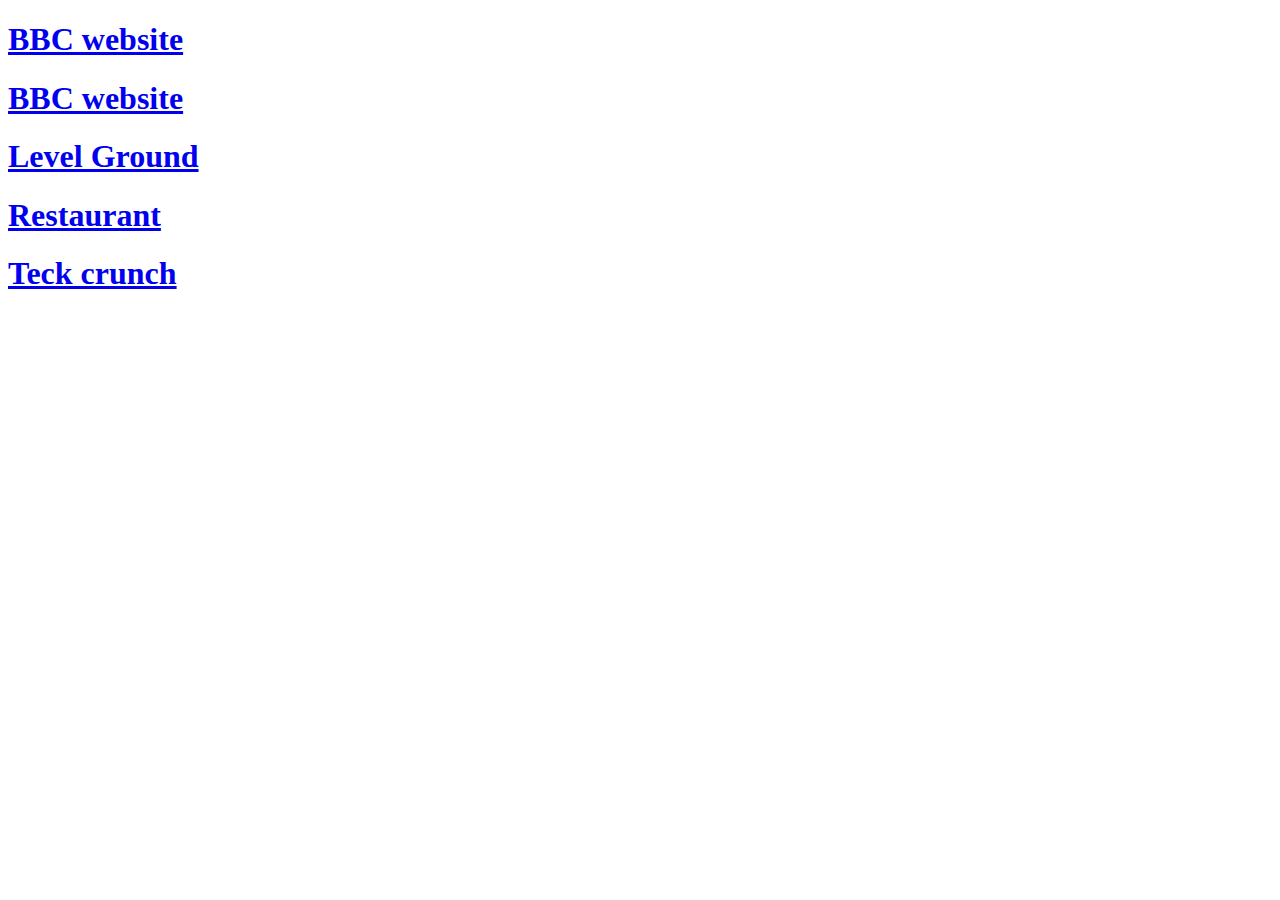
<file: index.html>
<!DOCTYPE html>
<html lang="en">
<head>
    <meta charset="UTF-8">
    <meta name="viewport" content="width=device-width, initial-scale=1.0">
    <title>100 Devs HWs</title>
</head>
<body>
    <h1>
        <a href="./bbc/index.html">BBC website</a>
    </h1>
    <h1>
        <a href="./class-8-11/khan Academy/index.html">BBC website</a>
    </h1>
    <h1>
        <a href="./class-8-11/level-ground/index.html">Level Ground</a>
    </h1>
    <h1>
        <a href="./class-8-11/restuarant/index.html">Restaurant</a>
    </h1>
    <h1>
        <a href="./class-8-11/tech crunch/index.html">Teck crunch</a>
    </h1>
</body>

</html>
</file>
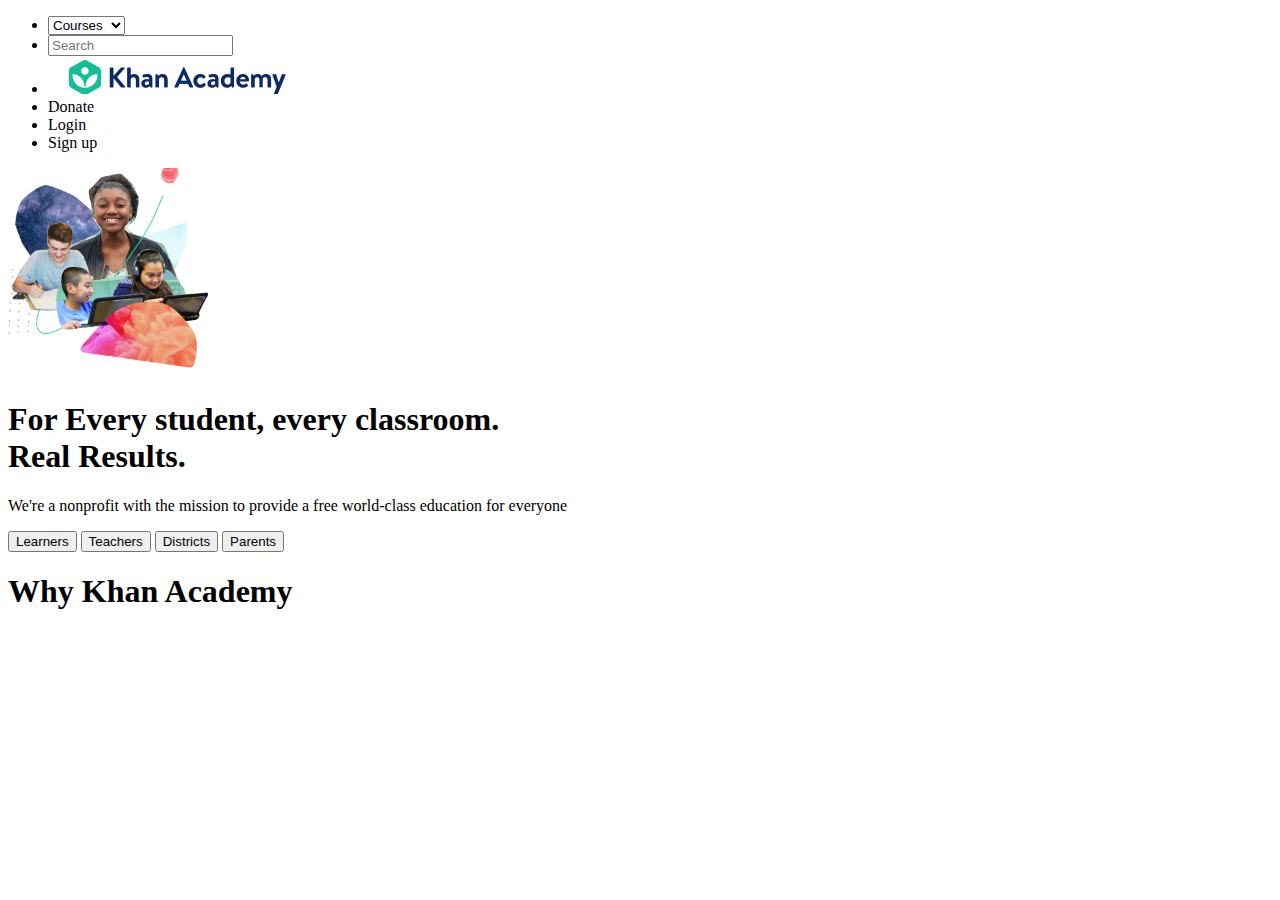
<file: HW3/khan academy/index.html>
<!DOCTYPE html>
<html lang="en">

<head>
    <meta charset="UTF-8">
    <meta name="viewport" content="width=device-width, initial-scale=1.0">
    <title>Khan Academy</title>
    <style>
    </style>
</head>

<body>
    <nav>
        <ul>
            <li>
                <select name="Categories" id="categories">
                    <option value="Courses">Courses</option>
                    <option value="Teachers">Teachers</option>
                    <option value="Students">Students</option>
                </select>
            </li>
            <li>
                <input type="text" placeholder="Search">
            </li>
            <li>
                <img src="logo.png" alt="">
            </li>
            <li>
                Donate
            </li>
            <li>
                Login
            </li>
            <li>
                Sign up
            </li>
        </ul>
    </nav>

        <main>

            <head>
                <img src="image.png" width="200" alt="">

                <h1>
                    For Every student, every classroom. <br>
                    Real Results.
                </h1>
                <p>
                    We're a nonprofit with the mission to 
                    provide a free world-class education for everyone
                </p>
                <button>Learners</button>
                <button>Teachers</button>
                <button>Districts</button>
                <button>Parents</button>
            </head>
        </main>

        <footer>
            <h1>
                Why Khan Academy
            </h1>
        </footer>
    
</body>

</html>
</file>
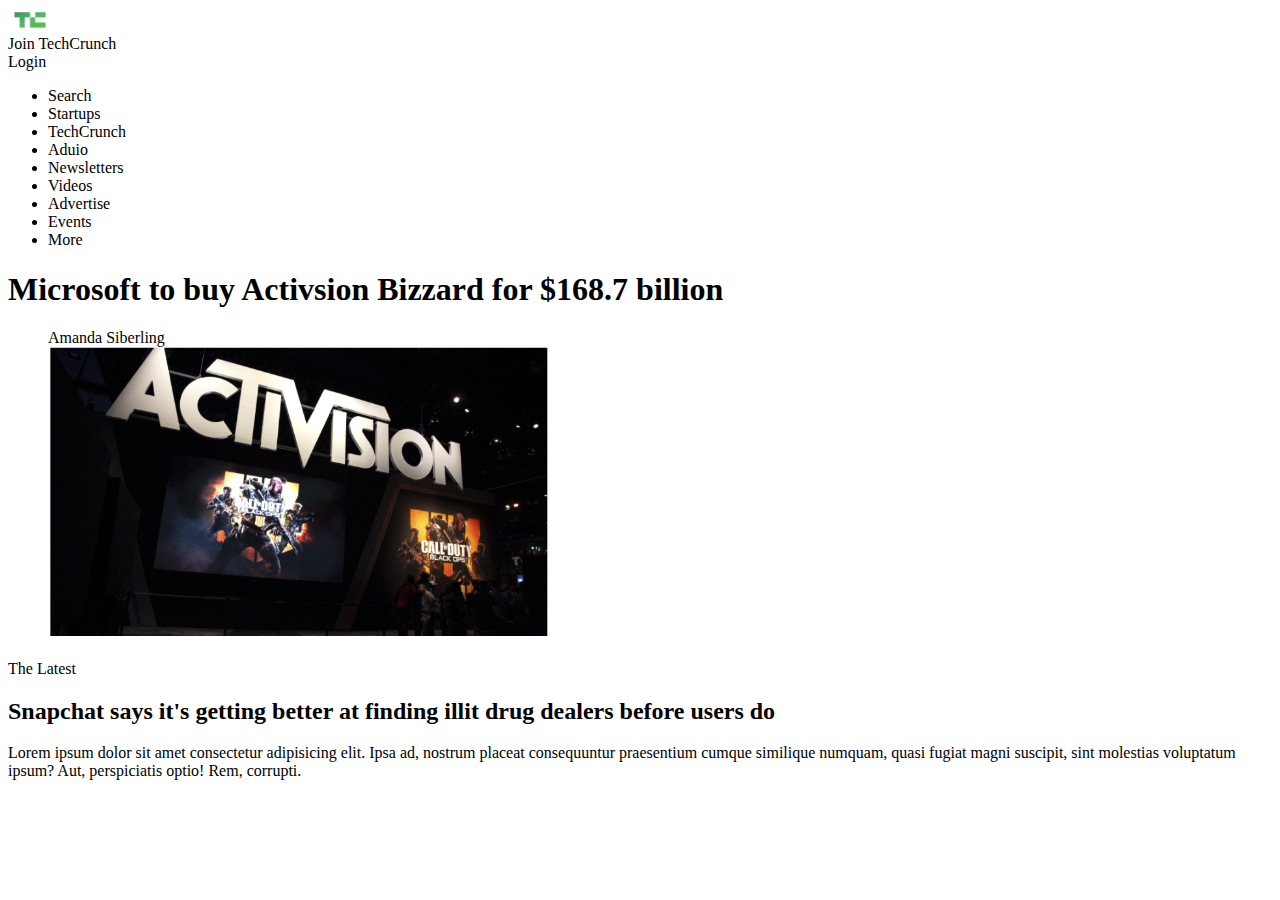
<file: HW3/tech-crunch/index.html>
<!DOCTYPE html>
<html lang="en">

<head>
    <meta charset="UTF-8">
    <meta name="viewport" content="width=device-width, initial-scale=1.0">
    <title>Tech Crunch</title>
</head>

<body>

    <aside>
        <div class="logo">
            <img src="logo.png" width="50" alt="">
            <div>Join TechCrunch</div>
        </div>
        <div>
            Login
        </div>
        <ul>
            <li>Search</li>
            <li>Startups</li>
            <li>TechCrunch</li>
            <li>Aduio</li>
            <li>Newsletters</li>
            <li>Videos</li>
            <li>Advertise</li>
            <li>Events</li>
            <li>More</li>
        </ul>
    </aside>


    <main>
        <header>
            <h1>Microsoft to buy Activsion Bizzard for $168.7 billion</h1>
        </header>
        <figure>
            <figcaption>
                Amanda Siberling
            </figcaption>
            <img src="main.png" width="500" alt="">
        </figure>
    </main>

    <section>
        <div>The Latest</div>
        <div class="latest1">
            <span>
                <h2>
                    Snapchat says it's getting better
                    at finding illit drug dealers before users do
                </h2>
            </span>
            <span>
                Lorem ipsum dolor sit amet consectetur adipisicing elit. Ipsa ad, nostrum placeat consequuntur
                    praesentium cumque similique numquam, quasi fugiat magni suscipit, sint molestias voluptatum ipsum?
                    Aut, perspiciatis optio! Rem, corrupti.
            </span>
        </div>
    </section>

</body>

</html>
</file>
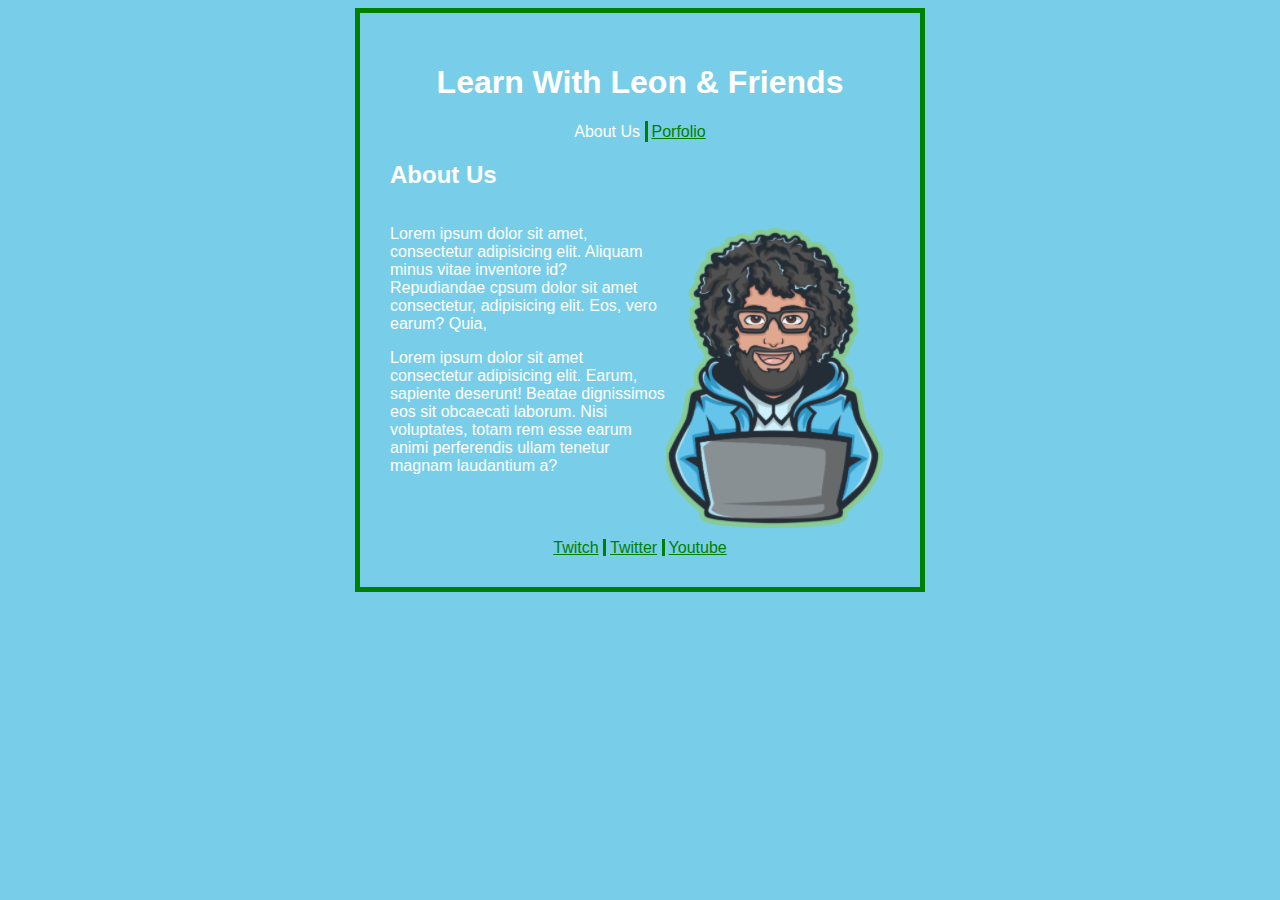
<file: HW4&5/site-lab/index.html>
<!DOCTYPE html>
<html lang="en">

<head>
    <meta charset="UTF-8">
    <meta name="viewport" content="width=device-width, initial-scale=1.0">
    <title>Learn with Leon</title>
    <link rel="stylesheet" href="style.css">
   
</head>

<body>
    <div class="frame">
        <h1>
            Learn with Leon & Friends
        </h1>
        <div class="navs">
            <a href="#">About Us</a>
            <a href="#">Porfolio</a>
        </div>
        <h2>
            About Us
        </h2>
        <div class="main-container">
            <div class="paragraphs">
                <p>
                    Lorem ipsum dolor sit amet, consectetur adipisicing elit. Aliquam minus vitae inventore id?
                    Repudiandae
                    cpsum dolor sit amet consectetur, adipisicing elit. Eos, vero earum? Quia,
                    <br>
                </p>
                <p>
                    Lorem ipsum dolor sit amet consectetur adipisicing elit. Earum, sapiente deserunt! Beatae
                    dignissimos eos sit obcaecati laborum. Nisi voluptates, totam rem esse earum animi perferendis ullam
                    tenetur magnam laudantium a?
                </p>
            </div>
            <img src="leon.png" alt="">
        </div>

        <footer>

            <a href="#">Twitch</a>
            <a href="#">Twitter</a>
            <a href="#">Youtube</a>

        </footer>
    </div>

</body>

</html>
</file>
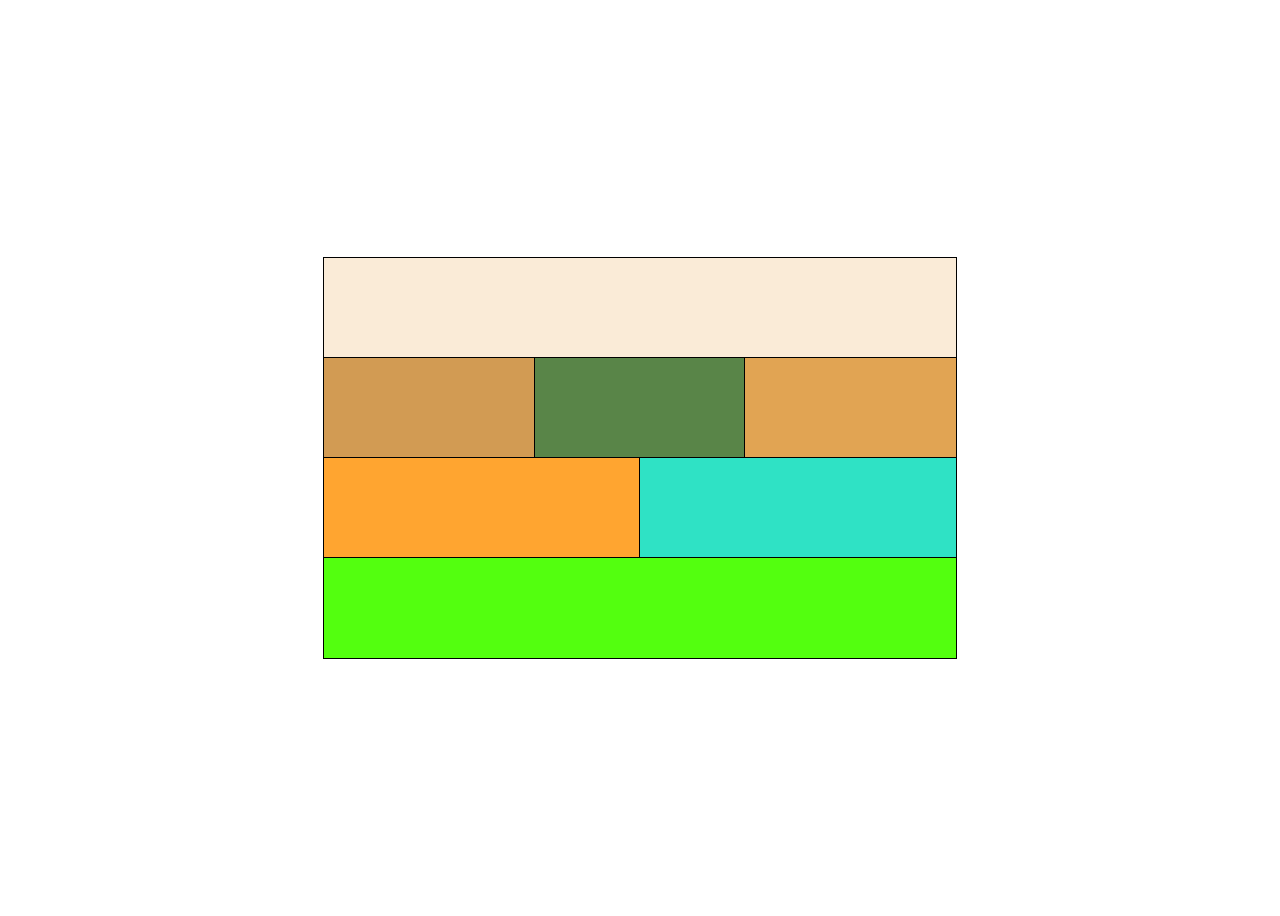
<file: HW4&5/layouts/layout1.html>
<!DOCTYPE html>
<html lang="en">
<head>
    <meta charset="UTF-8">
    <meta name="viewport" content="width=device-width, initial-scale=1.0">
    <title>Layout</title>
    <link rel="stylesheet" href="layout1.css">
</head>
<body>
    <div class="grid-container">
        <div class="item item1"></div>
        <div class="item item2"></div>
        <div class="item item3"></div>
        <div class="item item4"></div>
        <div class="item item5"></div>
        <div class="item item6"></div>
        <div class="item item7"></div>
    </div>
</body>
</html>
</file>
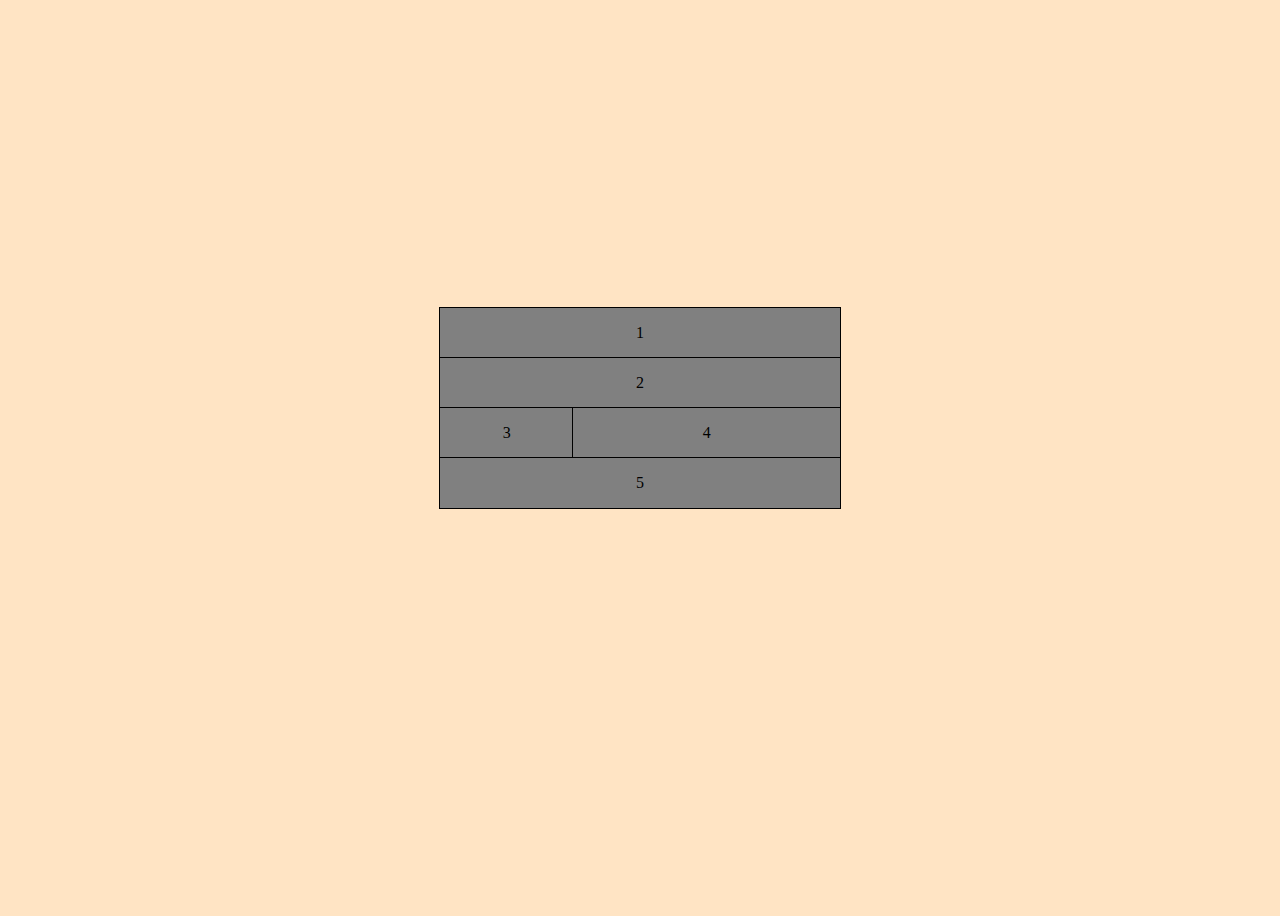
<file: HW4&5/layouts/layout2.html>
<!DOCTYPE html>
<html lang="en">
<head>
    <meta charset="UTF-8">
    <meta name="viewport" content="width=device-width, initial-scale=1.0">
    <title>Layout</title>
    <link rel="stylesheet" href="layout2.css">
</head>
<body>
    
    <div class="grid-container">
        <div class="item item1">1</div>
        <div class="item item2">2</div>
        <div class="item item3">3</div>
        <div class="item item4">4</div>
        <div class="item item5">5</div>
    </div>

</body>
</html>
</file>
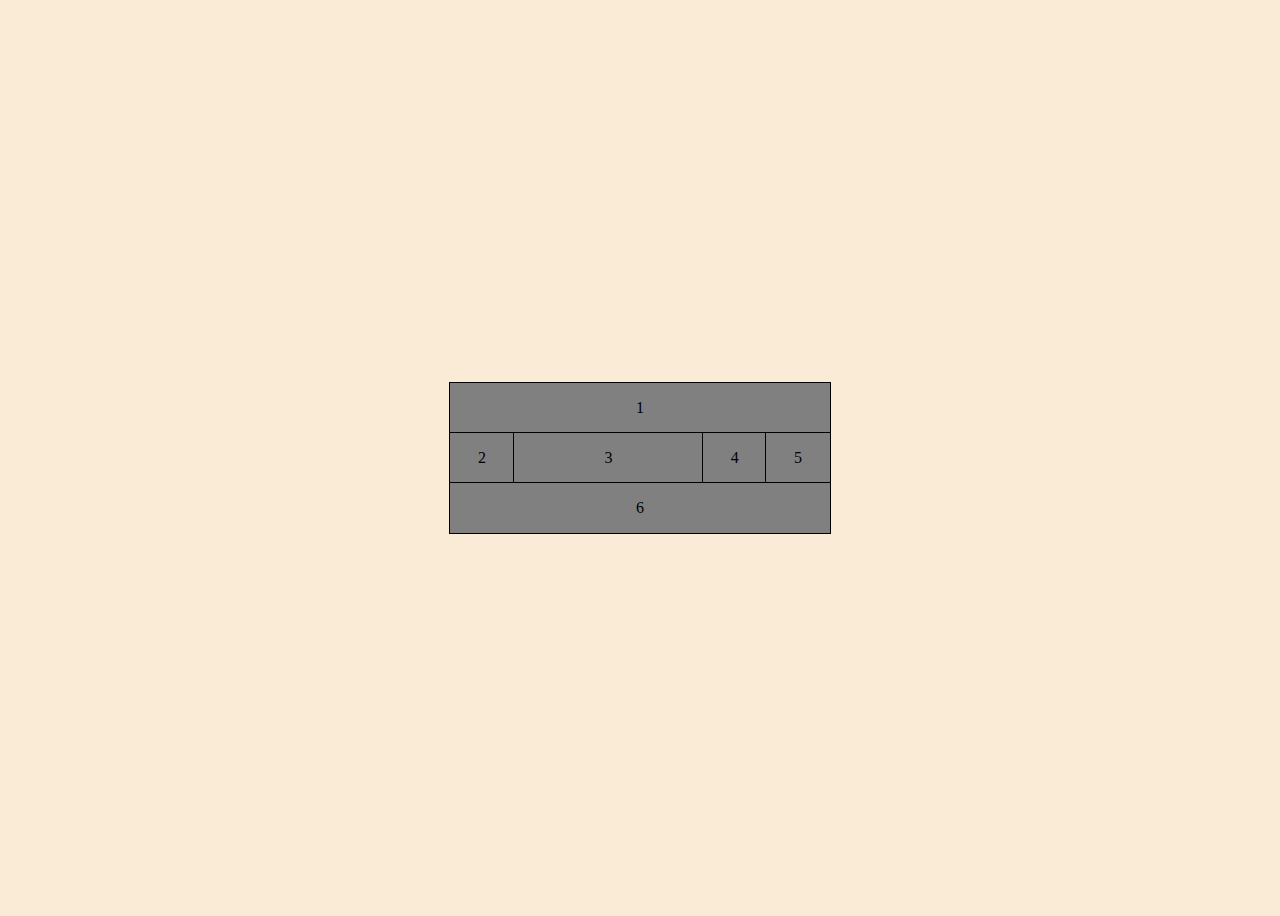
<file: HW4&5/layouts/layout3.html>
<!DOCTYPE html>
<html lang="en">
<head>
    <meta charset="UTF-8">
    <meta name="viewport" content="width=device-width, initial-scale=1.0">
    <title>Layout3</title>
    <link rel="stylesheet" href="layout3.css">
</head>
<body>
    
    <div class="grid-container">
        <div class="item item1">1</div>
        <div class="item item2">2</div>
        <div class="item item3">3</div>
        <div class="item item4">4</div>
        <div class="item item5">5</div>
        <div class="item item6">6</div>
    </div>


</body>
</html>
</file>
<file: HW4&5/site-lab/style.css>
body {
    background-color: #78cee9;
    font-family: sans-serif;
    color: white;
    display:flex; 
    justify-content: center;
    align-items: center;
   
    box-sizing: border-box;
}


.frame {
    border: 5px solid green;
    max-width: 500px;
    height: 100%;
    padding: 30px;

}

h1:first-child {
    text-transform: capitalize;
    text-align: center;
}

.main-container {
    display: flex;
}

.navs {
    text-align: center;
}

.navs a:first-child {
    text-decoration: none;
    color: white;
}

.navs a:last-child {
    color: green;
}

.navs a:last-child::before {
    content: "";
    border-left: 3px solid;
    padding: 2px;
}

footer {
    text-align: center;
    margin-top: 10px;
}

footer a {
    color: green;
}

footer a:not(footer a:first-child)::before {
    content: '';
    border-left: 3px solid;
    margin-right: 4px;
}
</file>
<file: HW4&5/layouts/layout1.css>
body{
    display: flex;
    justify-content: center;
    align-items: center;
    height: 100vh;
}


.item{
    background-color: grey;
    outline: 1px solid;
    min-width: 100px;
    min-height: 100px;
    box-sizing: border-box;
}

.grid-container{
    width: 50%;
    display: grid;
    grid-template-columns: repeat(12, 1fr);
}

.item1{
    grid-column: span 12;
    background-color: antiquewhite;
}
.item2{
    grid-column: span 4;
    background-color: rgb(210, 155, 83);
}
.item3{
    grid-column: span 4;
    background-color: rgb(89, 133, 72);
}
.item4{
    grid-column: span 4;
    background-color: rgb(225, 164, 83);
}
.item5{
    grid-column: span 6;
    background-color: rgb(255, 165, 48);
}
.item6{
    grid-column: span 6;
    background-color: rgb(47, 226, 197);
}

.item7{
    grid-column: span 12;
    background-color: rgb(83, 255, 15);
}
</file>
<file: HW4&5/layouts/layout2.css>
body{
    display: flex;
    justify-content: center;
    align-items: center;
    height: 100vh;
    background-color: bisque;
}



.grid-container{
    width: 400px;
    height: 300px;
    display: grid;
    grid-template-columns: repeat(12,1fr);   
    grid-auto-rows: 50px;
}

.item{
    display: grid;
  
    place-items: center;
    background-color: grey;
    outline: 1px solid;
}


.item1, .item2{
    grid-column: span 12;
}

.item3{
    grid-column: span 4;
}

.item4{
    grid-column: span 8;
}

.item5{
    grid-column: span 12;
}
</file>
<file: HW4&5/layouts/layout3.css>
body{
    display: flex;
    justify-content: center;
    flex-direction: column;
    align-items: center;
    height: 100vh;
    background-color: antiquewhite;
    
}



.grid-container{
   width: 30%;
    display: grid;
    grid-template-columns: repeat(12,1fr);
    grid-auto-rows: 50px;

}

.item{
    display: grid;
    place-items: center;
    background-color: grey;
    outline: 1px solid;
}

.item1{
    grid-column: span 12;
}

.item2,.item4, .item5{
    grid-column: span 2;
}

.item3{
    grid-column: span 6;
}

.item6{
    grid-column: span 12;
}
</file>
